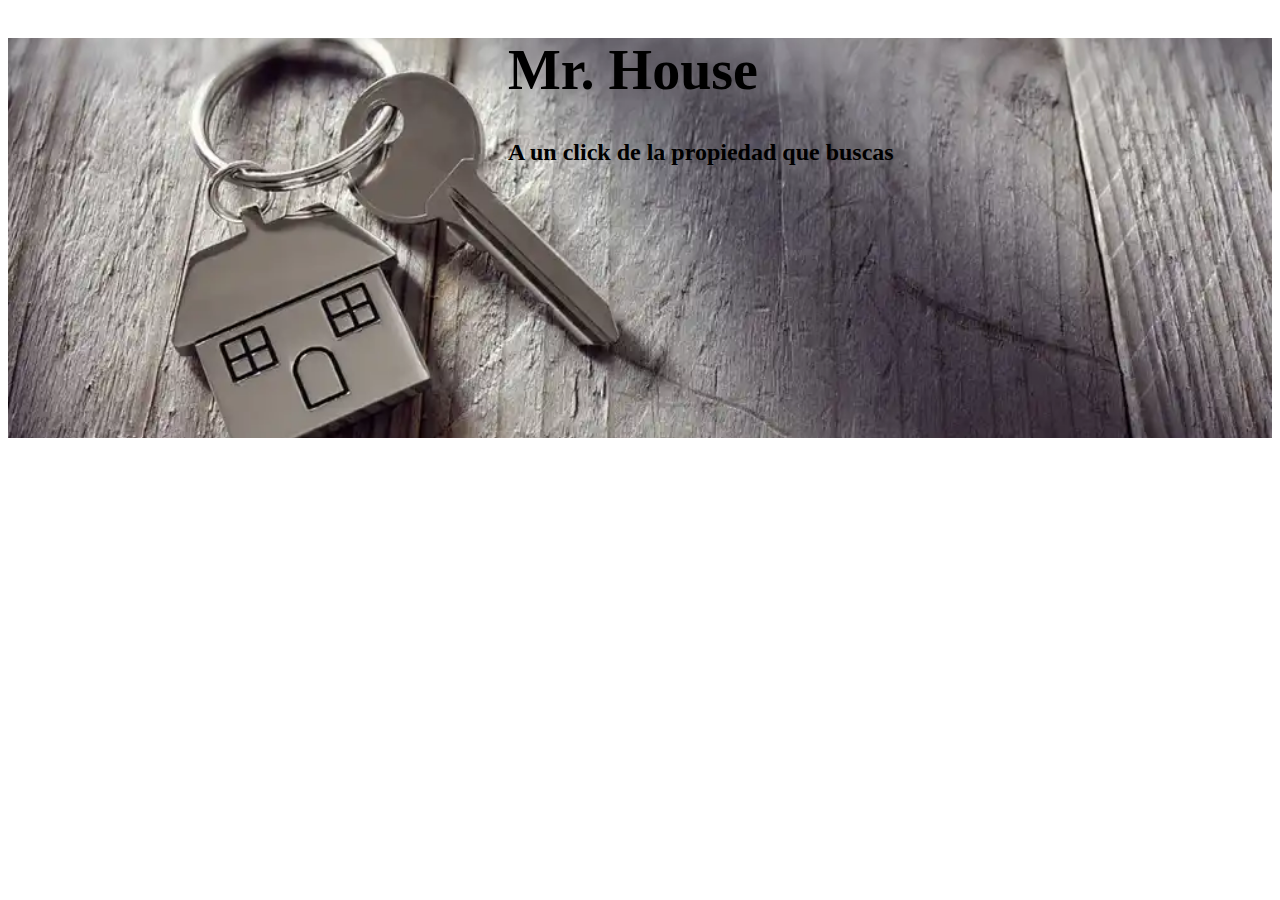
<file: src/main/resources/templates/index.html>
<!DOCTYPE html>
<html lang="en">
<head>
    <meta charset="UTF-8">
    <meta name="viewport" content="width=device-width, initial-scale=1.0">
    <title>Document</title>
    <link rel="stylesheet" href="style.css">
    <link href="https://cdn.jsdelivr.net/npm/bootstrap@5.0.2/dist/css/bootstrap.min.css" rel="stylesheet" integrity="sha384-EVSTQN3/azprG1Anm3QDgpJLIm9Nao0Yz1ztcQTwFspd3yD65VohhpuuCOmLASjC" crossorigin="anonymous">
    
    
</head>
<body>
    <header>

        </div>
            <div class="fondo d-flex justify-content-center align-items-center flex-column">
            <h1 style="font-size: 350%; left: -30px; margin-left: 500px">
            Mr. House
            </h1>
            <p style="font-size: 150%; color: black; font-weight: 700; margin-left: 500px;">
            A un click de la propiedad que buscas
            </p>
            </div>
        
    </header>
    
</body>
</html>
</file>
<file: src/main/resources/templates/style.css>
.fondo {

    background-image: url('llave.jpg');
    height: 400px;
    background-repeat : no-repeat;
    background-size: cover;
    background-position: center;
}
    

h1 {
    color: black;
    font-size: 7;
}
</file>
